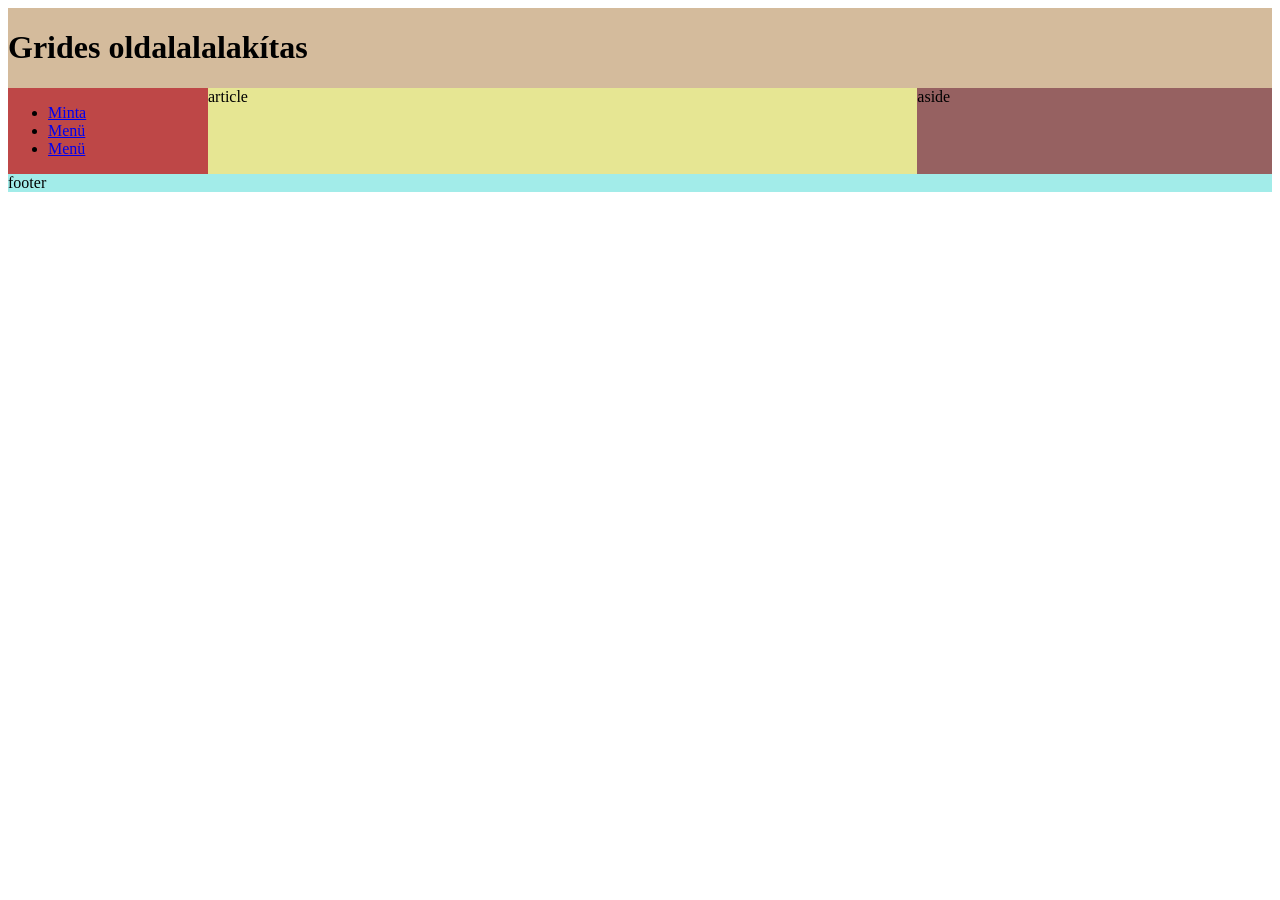
<file: index.html>
<!DOCTYPE html>
<html lang="hu">
<head>
    <meta charset="UTF-8">
    <meta name="viewport" content="width=device-width, initial-scale=1.0">
    <title>Bagyura Dani</title>
    <link rel="stylesheet" href="stilush.css">
</head>
<body>
    <main>
        <header>
            <h1>Grides oldalalalakítas</h1>
        </header>
        <nav>
        <ul>
            <li><a href="index.html">Minta</a></li>
            <li><a href="#">Menü</a></li>
            <li><a href="#">Menü</a></li>
        </ul>
        </nav>
        <article>article</article>
        <aside>aside</aside>
        <footer>footer</footer>
    </main>
</body>
</html>
</file>
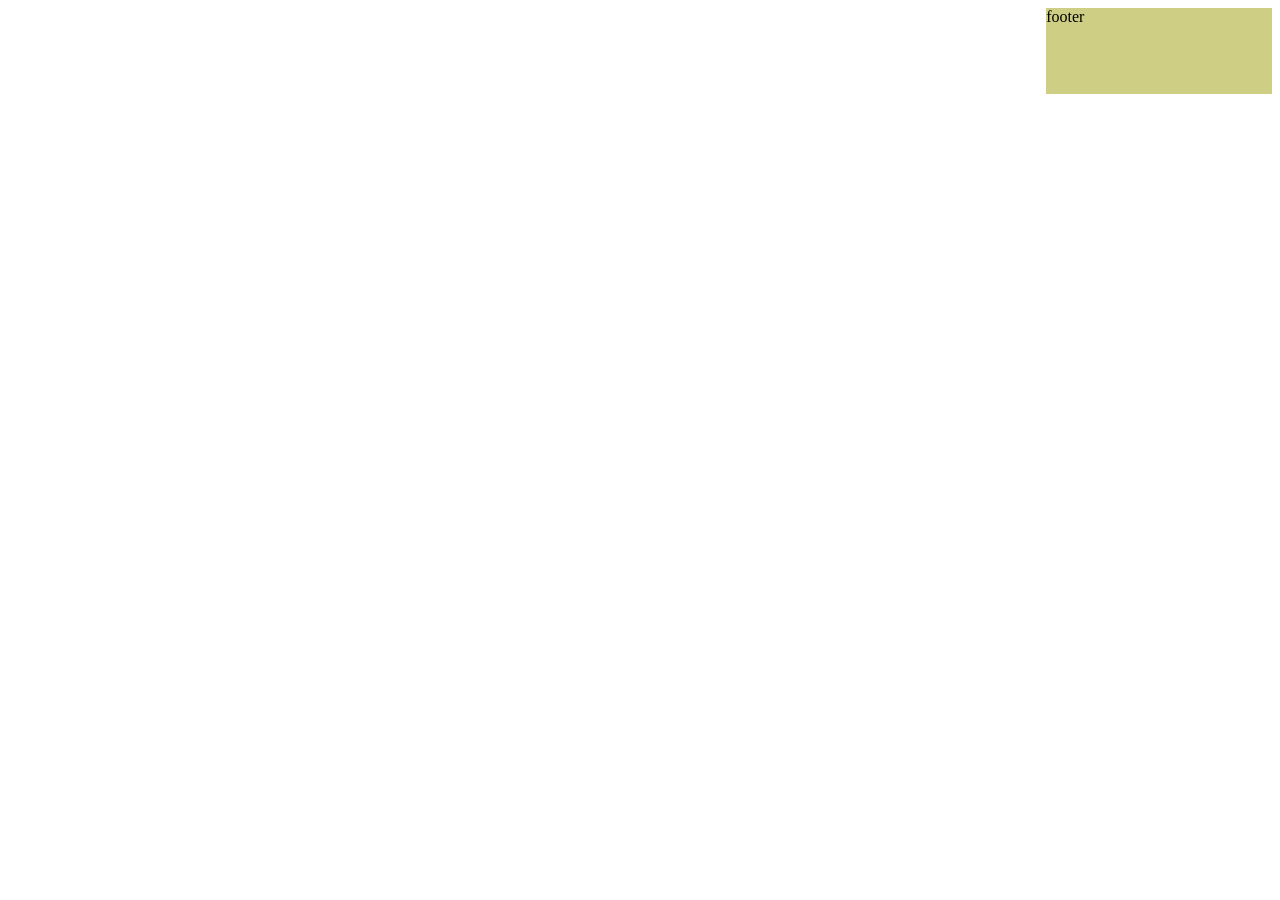
<file: minta1.html>
<!DOCTYPE html>
<html lang="hu">
<head>
    <meta charset="UTF-8">
    <meta name="viewport" content="width=device-width, initial-scale=1.0">
    <title>Bagyura Dani</title>
    <link rel="stylesheet" href="minta1.css">
</head>
<body>
    <main>
        <header>
            <h1>Minta oldal alak</h1>
        </header>
        <nav>
            <ul>
                <li><a href="fsef">rr</a></li>
                <li><a href="ff">ee</a></li>
                <li><a href="sfe">ff</a></li>
            </ul>
        </nav>
        <section>section</section>
        <article>article</article>
        <aside>aside</aside>
        <footer>footer</footer>
    </main>

</body>
</html>
</file>
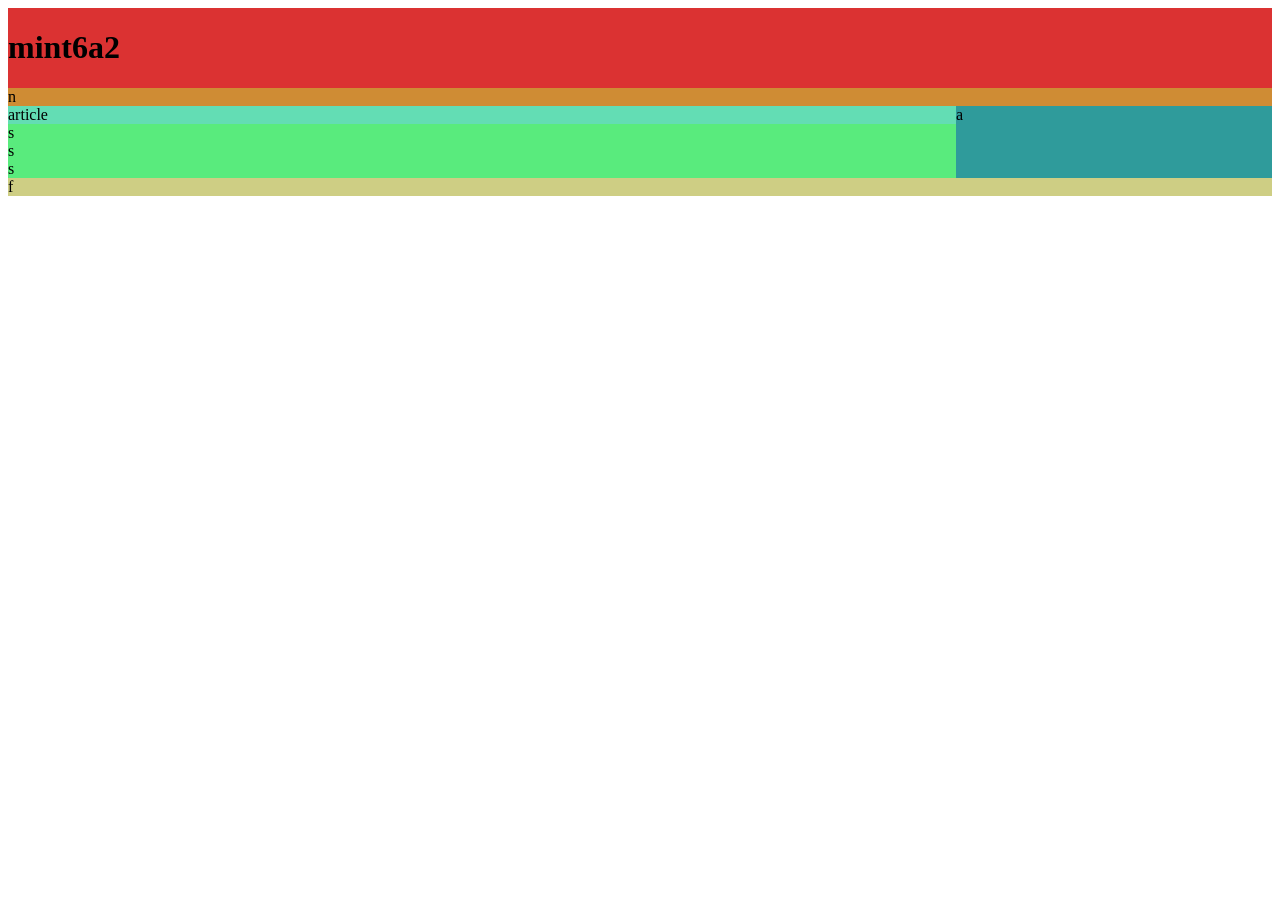
<file: minta2.html>
<!DOCTYPE html>
<html lang="hu">
<head>
    <meta charset="UTF-8">
    <meta name="viewport" content="width=device-width, initial-scale=1.0">
    <title>Bagyura Dani</title>
    <link rel="stylesheet" href="minta2.css">
</head>
<body>
    <main>
        <header>
            <h1>mint6a2</h1>
            <nav>n</nav>
        </header>
        <article>
            article
            <section>s</section>
            <section>s</section>
            <section>s</section>
        </article>
        <aside>a</aside>
        <footer>f</footer>
    </main>    
</body>
</html>
</file>
<file: stilush.css>
*{
    box-sizing: border-box;
}

main{
    display: grid;
    grid-template-columns: 200px 2fr 1fr;
    grid-template-areas: "h h h"
                        "n ar as"
                        "f f f" ;
}

header{
    grid-area: h;
    background-color: rgb(212, 187, 156);
}
nav{
    grid-area: n;
    background-color: rgb(190, 71, 71);
}
article{
    grid-area: ar;
    background-color: rgb(230, 230, 147);
}
aside{
    grid-area: as;
    background-color: rgb(150, 97, 97);
}
footer{
    grid-area: f;
    background-color: rgb(162, 236, 233);
}
@media screen  and (max-width:800px ) {
    main{
    
    grid-template-columns: 2fr 1fr;
    grid-template-areas: "h  h"
                        "n n"
                        "ar as"
                        "f f" ; 
    }
}

@media screen  and (max-width:600px ) {
    main{
    
    grid-template-columns: 1fr;
    grid-template-areas: "  h"
                        "  n "
                        "ar"
                        "as"
                        "f f" ; 
    }
}
</file>
<file: minta1.css>
*{
    box-sizing: border-box;
}

main{
    display: grid;
    grid-template-columns:1fr 1fr  ;
}

header{
    grid-area: h;
    background-color: rgb(156, 186, 212);
}
nav{
    grid-area: n;
    background-color: rgb(207, 140, 52);
}
section{
    grid-area: s;
    background-color: rgb(81, 207, 207);
}
article{
    grid-area: ar;
    background-color: rgb(99, 221, 180);
}
aside{
    grid-area: as;
    background-color: rgb(90, 202, 202);
}
footer{
    grid-area: f;
    background-color: rgb(206, 206, 132);
}
</file>
<file: minta2.css>
*{
    box-sizing: border-box;
}


main{
    display: grid;
    grid-template-columns: 1fr 2fr  1fr ;
    grid-template-areas: "h h h"
                        "n n n"
                        "ar ar as"
                        "s s a"
                        "s s a"
                        "s s a"
                        "f f f";
}


header{
    grid-area: h;
    background-color: rgb(219, 50, 50);
}
nav{
    grid-area: n;
    background-color: rgb(207, 140, 52);
}
section{
    grid-area: s;
    background-color: rgb(89, 235, 125);
}
article{
    grid-area: ar;
    background-color: rgb(99, 221, 180);
}
aside{
    grid-area: as;
    background-color: rgb(47, 155, 155);
    
}
footer{
    grid-area: f;
    background-color: rgb(206, 206, 132);
}
</file>
